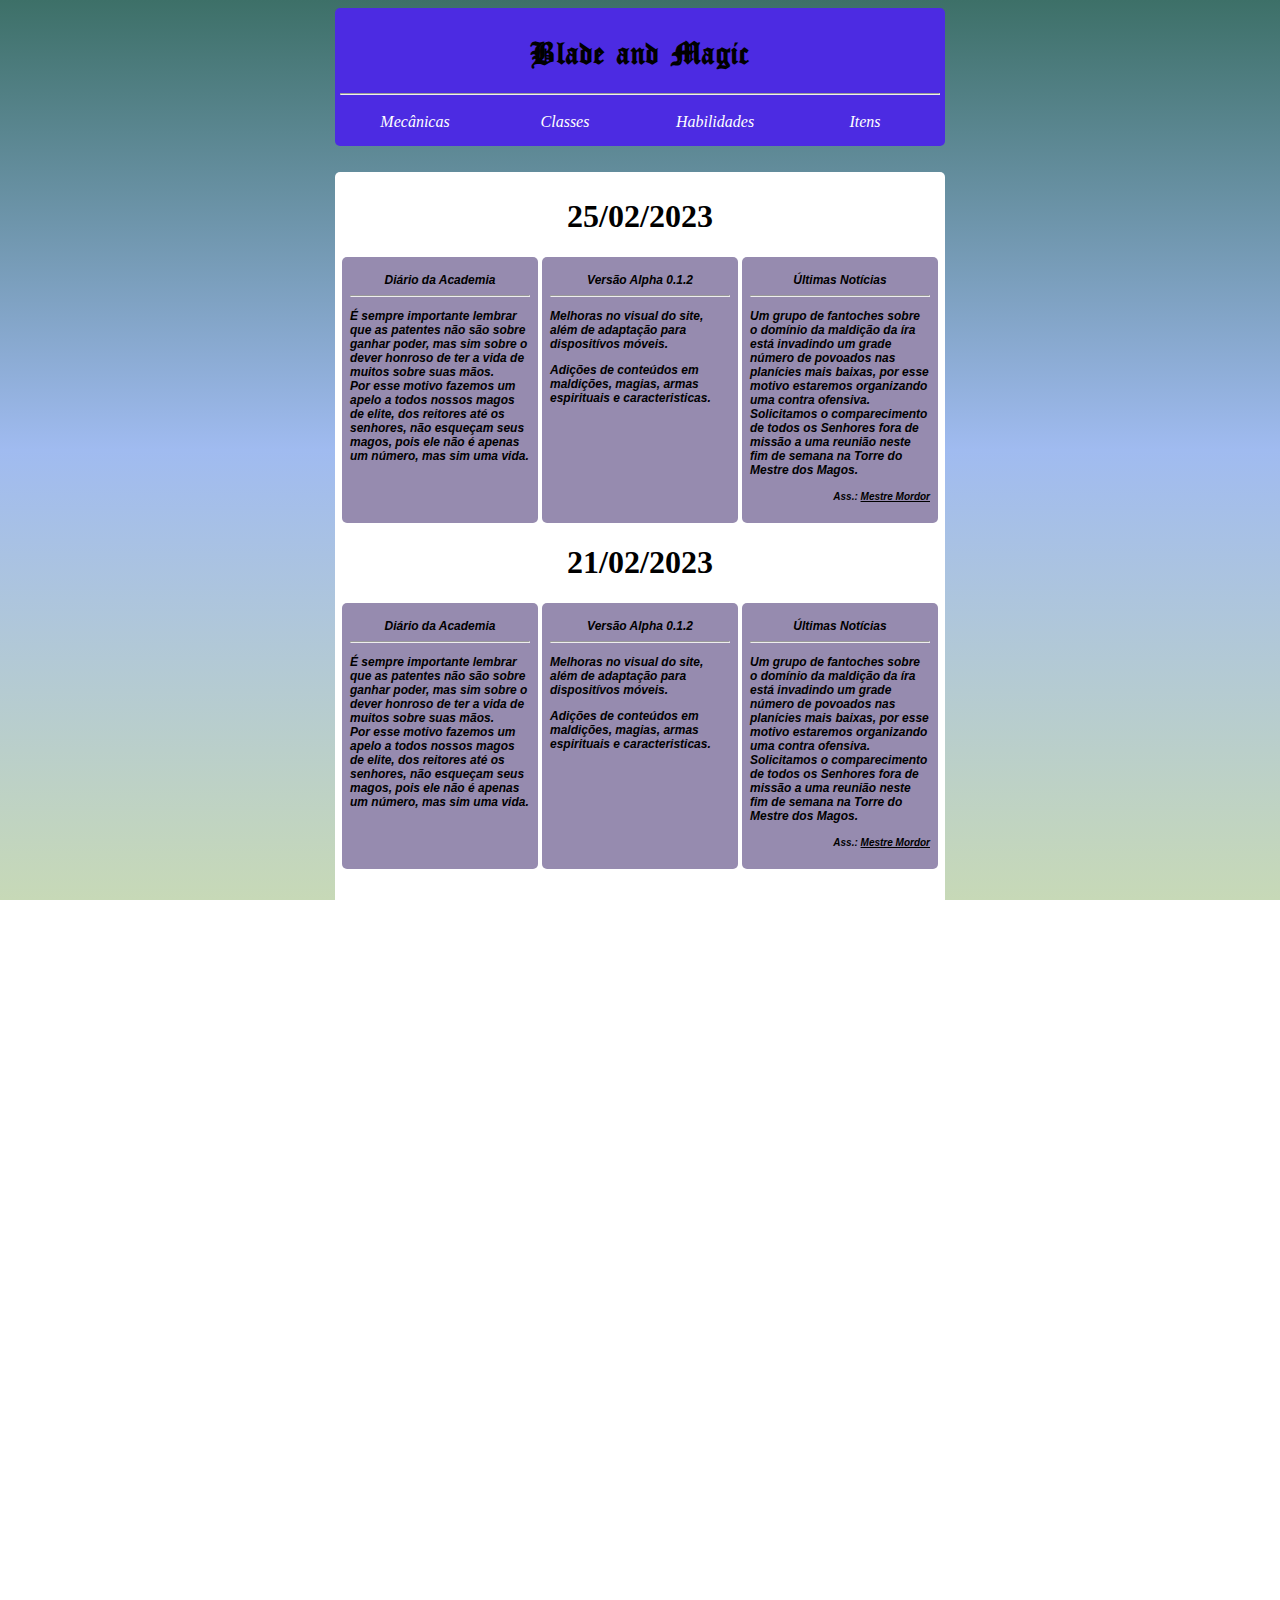
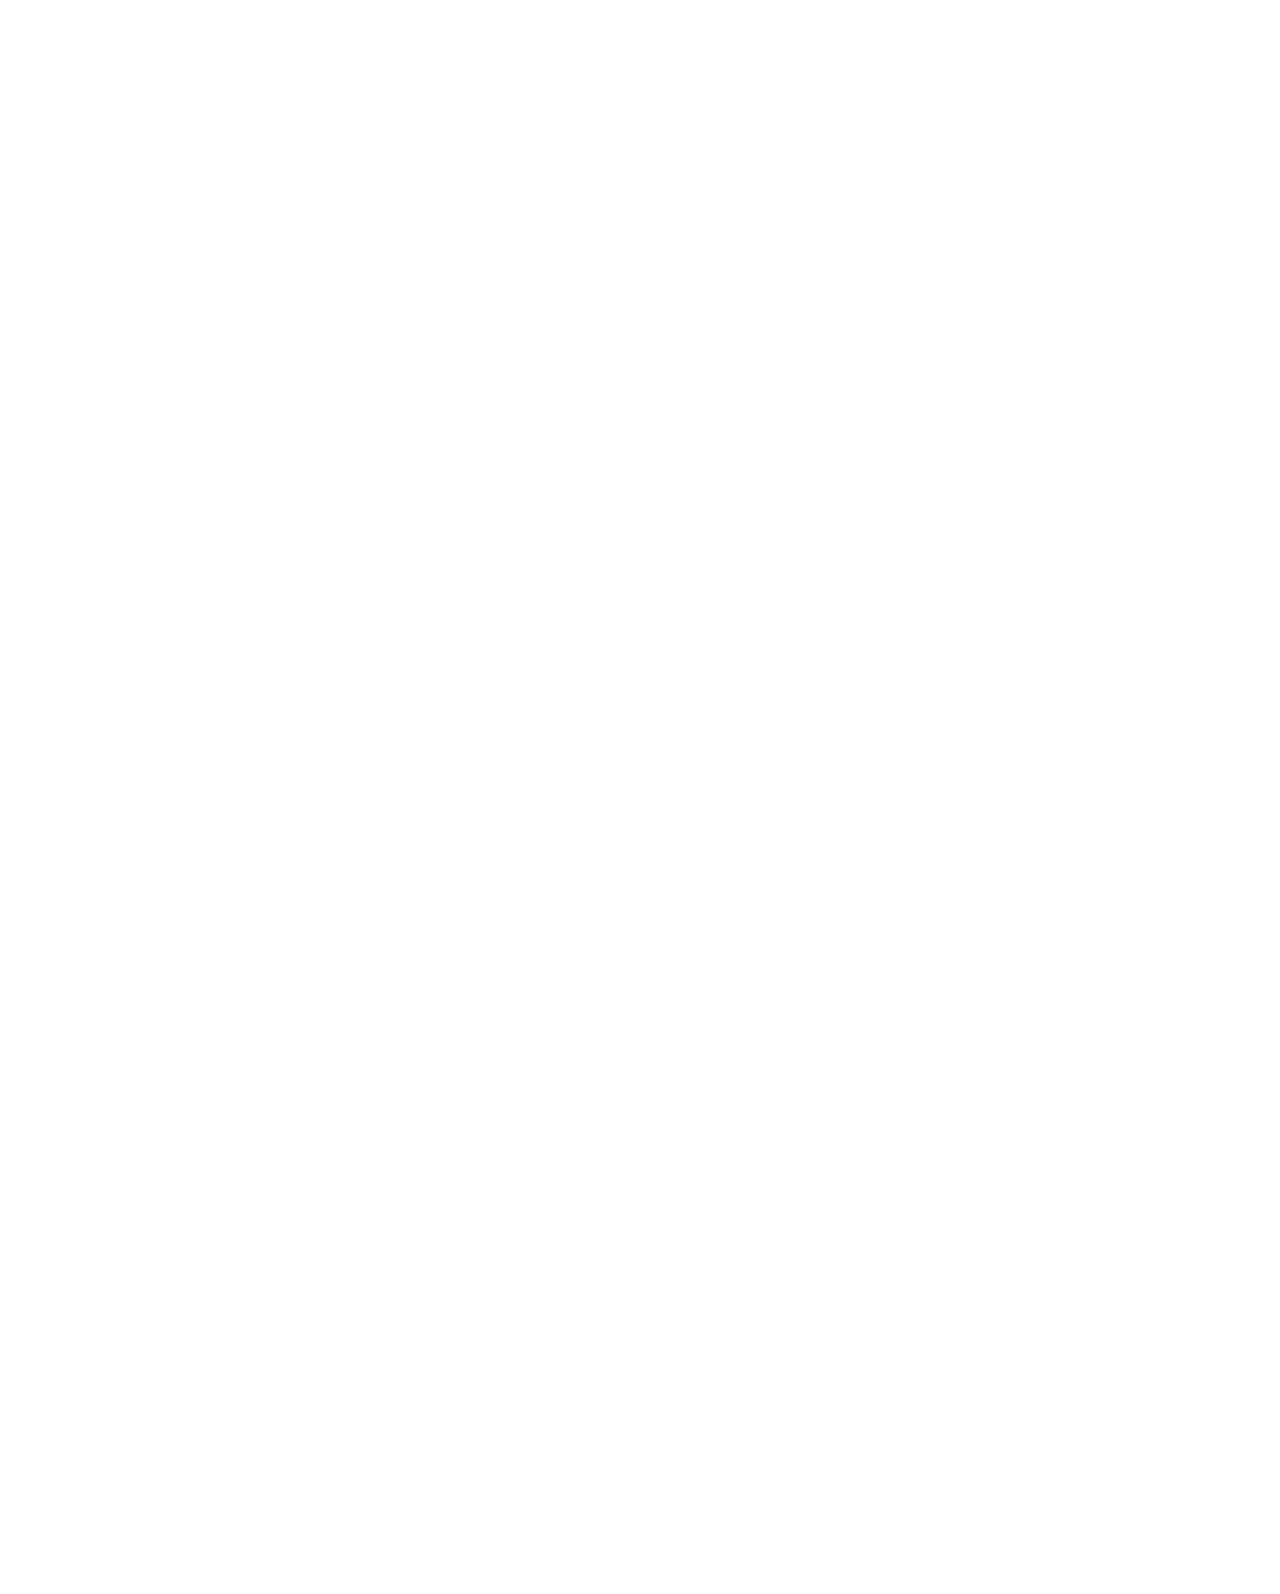
<file: index.html>
<!DOCTYPE html>
<html lang="pt-br">
<head>
    <meta charset="UTF-8">
    <meta http-equiv="X-UA-Compatible" content="IE=edge">
    <meta name="viewport" content="width=device-width, initial-scale=1.0">
    <meta name="description" content="Blade and Magic, a vida de um mago se inicia junto da vontade feroz por aprender, mas para esse sentimento não se perder é preciso descobrir o motivo. Ninguém falou que seria fácil, encontre sua razão para seguir ao próximo capítulo ou pare no prólogo.">
    <meta name="author" content="Émerson_Conde">
    <link rel="shortcut icon" href="favicon.ico" type="image/x-icon">
    <link rel="stylesheet" href="style.css">
    <title>Blade and Magic RPG</title>
</head>
<body id="bodyindex">
    <iframe src="menu/menu.html" frameborder="0" width="100%" height="160px" scrolling="no" marginheight="0"></iframe>
    <main><iframe src="conteudos/informacoes.html" frameborder="0" width="100%" height="3000px" marginheight="0" marginwidth="0" name="conteudo_principal" scrolling="no"></iframe></main>
</body>
</html>
</file>
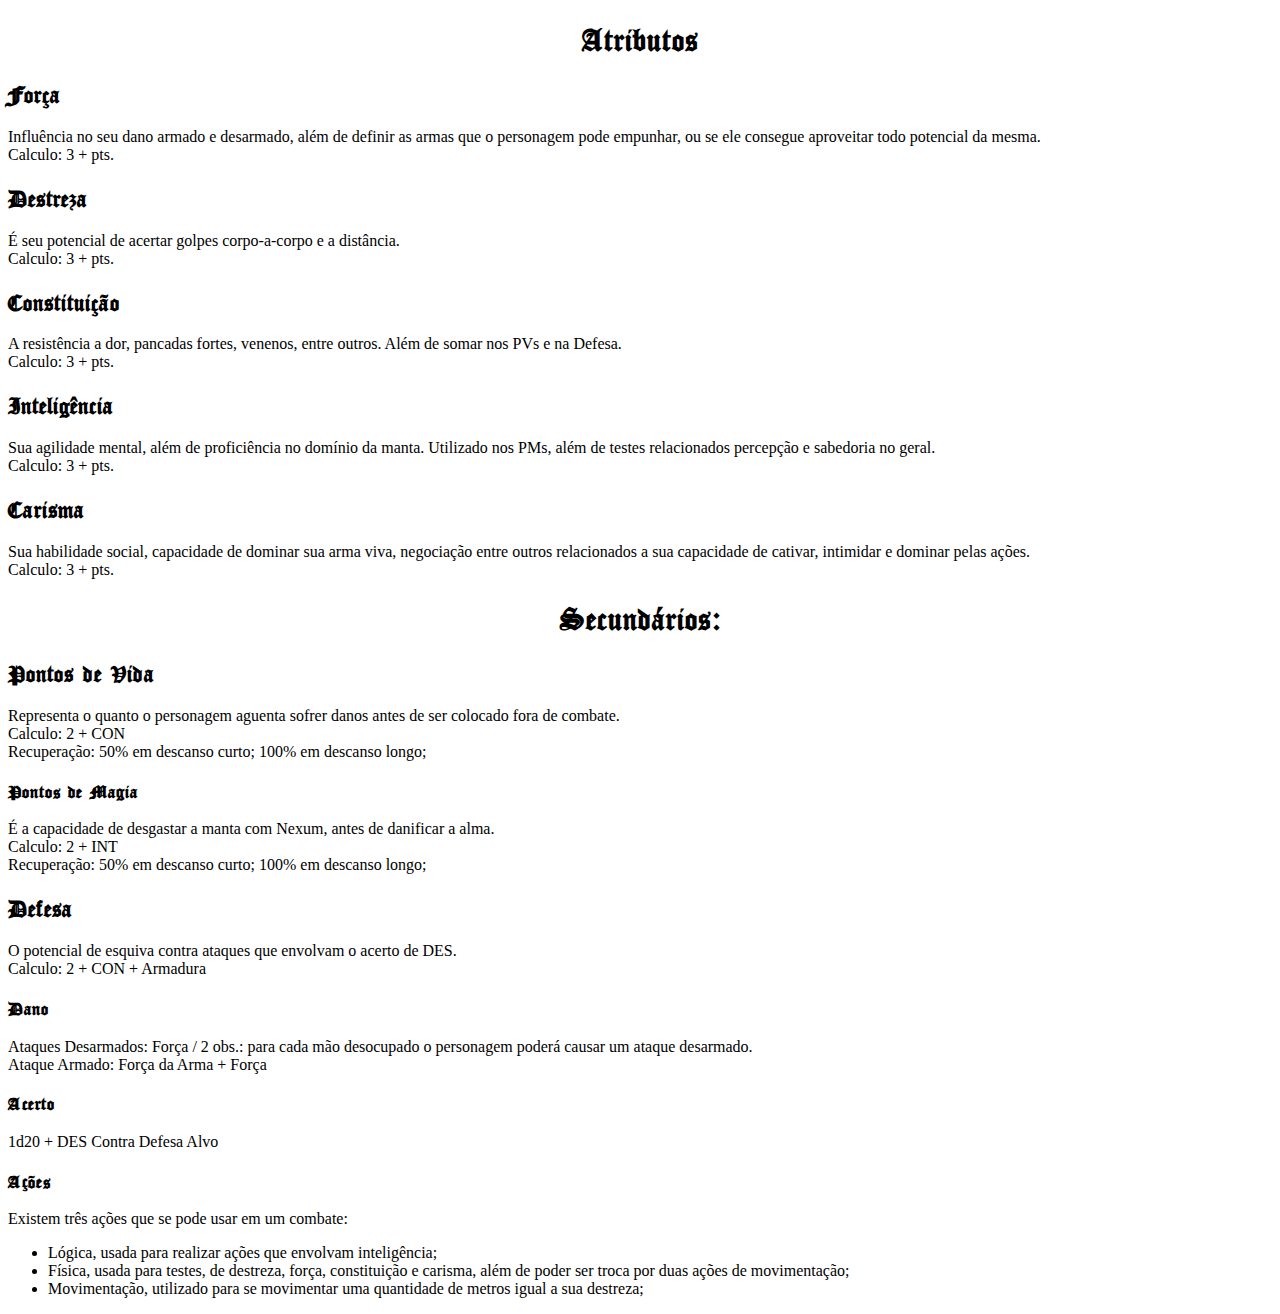
<file: conteudos/atributos.html>
<!DOCTYPE html>
<html lang="en">
<head>
    <meta charset="UTF-8">
    <meta http-equiv="X-UA-Compatible" content="IE=edge">
    <meta name="viewport" content="width=device-width, initial-scale=1.0">
    <link rel="shortcut icon" href="favicon.ico" type="image/x-icon">
    <link rel="stylesheet" href="../style.css">
    <title>Atributos B&M</title>
</head>
<body style="background-color: #fff;">
    <!-- Atributos -->
    <h1>Atributos</h1>
    <h2>Força</h2>
    <p>Influência no seu dano armado e desarmado, além de definir as armas que o personagem pode empunhar, ou se ele consegue aproveitar todo potencial da mesma. <br> Calculo: 3 + pts.</p>
    <h2>Destreza</h3>
    <p>É seu potencial de acertar golpes corpo-a-corpo e a distância. <br> Calculo: 3 + pts.</p>
    <h2>Constituição</h2>
    <p>A resistência a dor, pancadas fortes, venenos, entre outros. Além de somar nos PVs e na Defesa. <br> Calculo: 3 + pts.</p>
    <h2>Inteligência</h2>
    <p>Sua agilidade mental, além de proficiência no domínio da manta. Utilizado nos PMs, além de testes relacionados percepção e sabedoria no geral. <br> Calculo: 3 + pts.</p>
    <h2>Carisma</h2>
    <p>Sua habilidade social, capacidade de dominar sua arma viva, negociação entre outros relacionados a sua capacidade de cativar, intimidar e dominar pelas ações. <br> Calculo: 3 + pts.</p>
    <h1>Secundários:</h1>
    <h2>Pontos de Vida</h2>
    <p>Representa o quanto o personagem aguenta sofrer danos antes de ser colocado fora de combate. <br> Calculo: 2 + CON <br> Recuperação: 50% em descanso curto; 100% em descanso longo;</p>
    <h3>Pontos de Magia</h2>
    <p>É a capacidade de desgastar a manta com Nexum, antes de danificar a alma. <br> Calculo: 2 + INT <br> Recuperação: 50% em descanso curto; 100% em descanso longo;</p>
    <h2>Defesa</h2>
    <p>O potencial de esquiva contra ataques que envolvam o acerto de DES. <br> Calculo: 2 + CON + Armadura</p>
    <!-- Combate -->
    <h3>Dano</h3>
    <p>Ataques Desarmados: Força / 2 obs.: para cada mão desocupado o personagem poderá causar um ataque desarmado. <br> Ataque Armado: Força da Arma + Força</p>
    <h3>Acerto</h3>
    <p>1d20 + DES Contra Defesa Alvo</p>
    <h3>Ações</h3>
    <p>Existem três ações que se pode usar em um combate:</p>
    <ul>
        <li>Lógica, usada para realizar ações que envolvam inteligência;</li>
        <li>Física, usada para testes, de destreza, força, constituição e carisma, além de poder ser troca por duas ações de movimentação;</li>
        <li>Movimentação, utilizado para se movimentar uma quantidade de metros igual a sua destreza;</li>
    </ul>
</body>
</html>
</file>
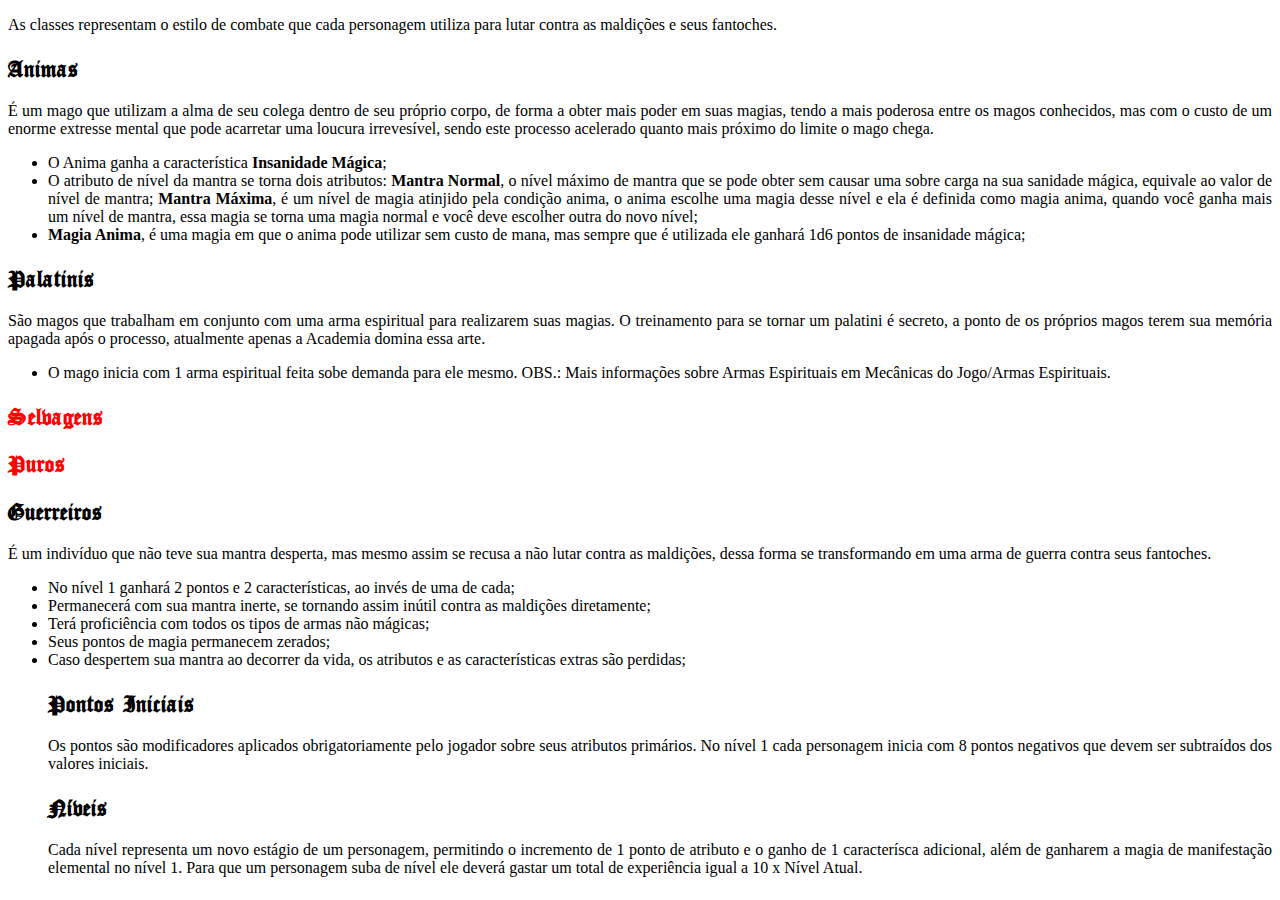
<file: conteudos/classes.html>
<!DOCTYPE html>
<html lang="en">
<head>
    <meta charset="UTF-8">
    <meta http-equiv="X-UA-Compatible" content="IE=edge">
    <meta name="viewport" content="width=device-width, initial-scale=1.0">
    <link rel="stylesheet" href="../style.css">
    <title>Classes B&M</title>
</head>
<body style="background-color: #fff;">
    <!-- Classes -->
    <p>As classes representam o estilo de combate que cada personagem utiliza para lutar contra as maldições e seus fantoches.</p>
    <h2>Animas</h2>
    <p>É um mago que utilizam a alma de seu colega dentro de seu próprio corpo, de forma a obter mais poder em suas magias, tendo a mais poderosa entre os magos conhecidos, mas com o custo de um enorme extresse mental que pode acarretar uma loucura irrevesível, sendo este processo acelerado quanto mais próximo do limite o mago chega.</p>
    <ul>
        <li>O Anima ganha a característica <strong>Insanidade Mágica</strong>;</li>
        <li>O atributo de nível da mantra se torna dois atributos: <strong>Mantra Normal</strong>, o nível máximo de mantra que se pode obter sem causar uma sobre carga na sua sanidade mágica, equivale ao valor de nível de mantra; <strong>Mantra Máxima</strong>, é um nível de magia atinjido pela condição anima, o anima escolhe uma magia desse nível e ela é definida como magia anima, quando você ganha mais um nível de mantra, essa magia se torna uma magia normal e você deve escolher outra do novo nível;</li>
        <li><strong>Magia Anima</strong>, é uma magia em que o anima pode utilizar sem custo de mana, mas sempre que é utilizada ele ganhará 1d6 pontos de insanidade mágica;</li>
    </ul>
    <h2>Palatinis</h2>
    <p>São magos que trabalham em conjunto com uma arma espiritual para realizarem suas magias. O treinamento para se tornar um palatini é secreto, a ponto de os próprios magos terem sua memória apagada após o processo, atualmente apenas a Academia domina essa arte.</p>
    <ul>
        <li>O mago inicia com 1 arma espiritual feita sobe demanda para ele mesmo. OBS.: Mais informações sobre Armas Espirituais em Mecânicas do Jogo/Armas Espirituais.</li>
    </ul>
    <h2 style="color: red;">Selvagens</h2>
    <h2 style="color: red;">Puros</h2>
    <h2>Guerreiros</h2>
    <p>É um indivíduo que não teve sua mantra desperta, mas mesmo assim se recusa a não lutar contra as maldições, dessa forma se transformando em uma arma de guerra contra seus fantoches.</p>
    <ul>
        <li>No nível 1 ganhará 2 pontos e 2 características, ao invés de uma de cada;</li>
        <li>Permanecerá com sua mantra inerte, se tornando assim inútil contra as maldições diretamente;</li>
        <li>Terá proficiência com todos os tipos de armas não mágicas;</li>
        <li>Seus pontos de magia permanecem zerados;</li>
        <li>Caso despertem sua mantra ao decorrer da vida, os atributos e as características extras são perdidas;</li>
        <!-- Níveis -->
        <h2>Pontos Iniciais</h2>
        <p>Os pontos são modificadores aplicados obrigatoriamente pelo jogador sobre seus atributos primários. No nível 1 cada personagem inicia com 8 pontos negativos que devem ser subtraídos dos valores iniciais.</p>
        <h2>Níveis</h2>
        <p>Cada nível representa um novo estágio de um personagem, permitindo o incremento de 1 ponto de atributo e o ganho de 1 caracterísca adicional, além de ganharem a magia de manifestação elemental no nível 1. Para que um personagem suba de nível ele deverá gastar um total de experiência igual a 10 x Nível Atual.</p>
    </body>
</html>
</file>
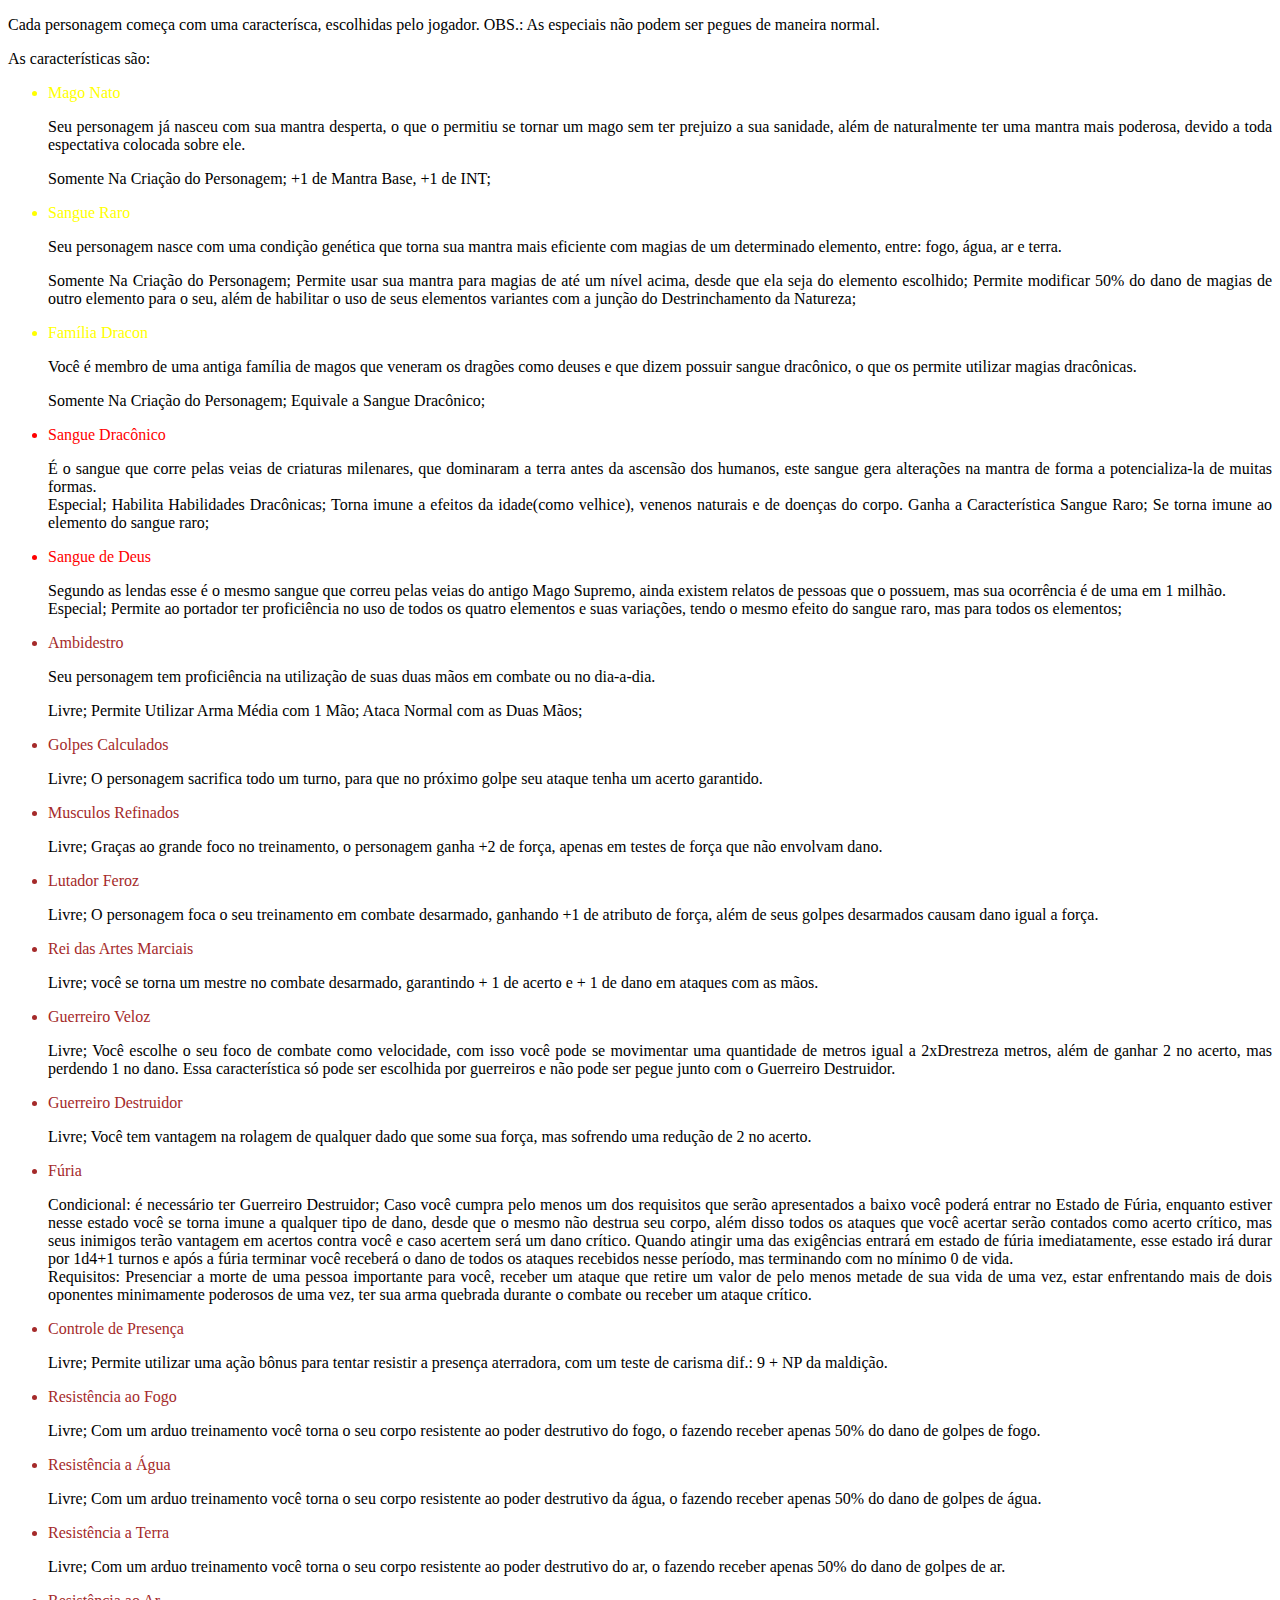
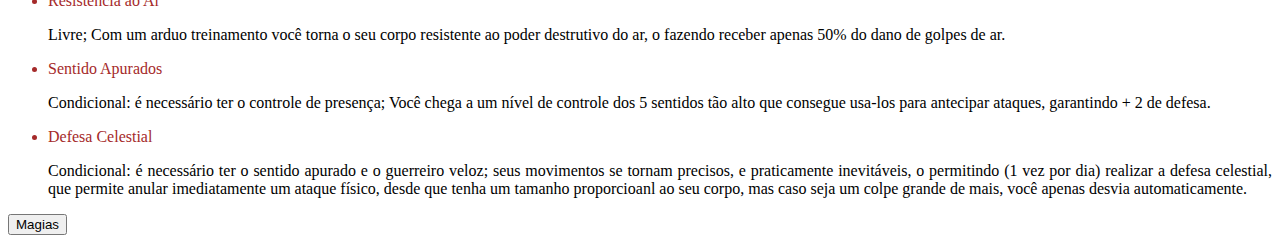
<file: conteudos/habilidades.html>
<!DOCTYPE html>
<html lang="pt-br">
<head>
    <meta charset="UTF-8">
    <meta http-equiv="X-UA-Compatible" content="IE=edge">
    <meta name="viewport" content="width=device-width, initial-scale=1.0">
    <link rel="stylesheet" href="../style.css">
    <title>Características B&M</title>
</head>
<body style="background-color: #fff;">
    <p>Cada personagem começa com uma caracterísca, escolhidas pelo jogador. OBS.: As especiais não podem ser pegues de maneira normal.</p>
    <!-- Inicio do Conteúdo de Características -->
    <p>As características são:</p>
    <ul>
        <li style="color: yellow;">Mago Nato</li>
        <p>Seu personagem já nasceu com sua mantra desperta, o que o permitiu se tornar um mago sem ter prejuizo a sua sanidade, além de naturalmente ter uma mantra mais poderosa, devido a toda espectativa colocada sobre ele.</p>
        <p>Somente Na Criação do Personagem; +1 de Mantra Base, +1 de INT;</p>
        <li style="color: yellow;">Sangue Raro</li>
        <p>Seu personagem nasce com uma condição genética que torna sua mantra mais eficiente com magias de um determinado elemento, entre: fogo, água, ar e terra.</p>
        <p>Somente Na Criação do Personagem; Permite usar sua mantra para magias de até um nível acima, desde que ela seja do elemento escolhido; Permite modificar 50% do dano de magias de outro elemento para o seu, além de habilitar o uso de seus elementos variantes com a junção do Destrinchamento da Natureza;</p>
        <li style="color: yellow;">Família Dracon</li>
        <p>Você é membro de uma antiga família de magos que veneram os dragões como deuses e que dizem possuir sangue dracônico, o que os permite utilizar magias dracônicas.</p>
        <p>Somente Na Criação do Personagem; Equivale a Sangue Dracônico;</p>
        <li style="color: red;">Sangue Dracônico</li>
        <p>É o sangue que corre pelas veias de criaturas milenares, que dominaram a terra antes da ascensão dos humanos, este sangue gera alterações na mantra de forma a potencializa-la de muitas formas. <br> Especial; Habilita Habilidades Dracônicas; Torna imune a efeitos da idade(como velhice), venenos naturais e de doenças do corpo. Ganha a Característica Sangue Raro; Se torna imune ao elemento do sangue raro;</p>
        <li style="color: red;">Sangue de Deus</li>
        <p>Segundo as lendas esse é o mesmo sangue que correu pelas veias do antigo Mago Supremo, ainda existem relatos de pessoas que o possuem, mas sua ocorrência é de uma em 1 milhão. <br> Especial; Permite ao portador ter proficiência no uso de todos os quatro elementos e suas variações, tendo o mesmo efeito do sangue raro, mas para todos os elementos;</p>
        <li style="color: brown;">Ambidestro</li>
        <p>Seu personagem tem proficiência na utilização de suas duas mãos em combate ou no dia-a-dia.</p>
        <p>Livre; Permite Utilizar Arma Média com 1 Mão; Ataca Normal com as Duas Mãos;</p>
        <li style="color: brown;">Golpes Calculados</li>
        <p>Livre; O personagem sacrifica todo um turno, para que no próximo golpe seu ataque tenha um acerto garantido.</p>
        <li style="color: brown;">Musculos Refinados</li>
        <p>Livre; Graças ao grande foco no treinamento, o personagem ganha +2 de força, apenas em testes de força que não envolvam dano.</p>
        <li style="color: brown;">Lutador Feroz</li>
        <p>Livre; O personagem foca o seu treinamento em combate desarmado, ganhando +1 de atributo de força, além de seus golpes desarmados causam dano igual a força.</p>
        <li style="color: brown;">Rei das Artes Marciais</li>
        <p>Livre; você se torna um mestre no combate desarmado, garantindo + 1 de acerto  e + 1 de dano em ataques com as mãos.</p>
        <li style="color: brown;">Guerreiro Veloz</li>
        <p>Livre; Você escolhe o seu foco de combate como velocidade, com isso você pode se  movimentar uma quantidade de metros igual a 2xDrestreza metros, além de ganhar 2 no acerto, mas perdendo 1 no dano. Essa característica só pode ser escolhida por guerreiros e não pode ser pegue junto com o Guerreiro Destruidor.</p>
        <li style="color: brown;">Guerreiro Destruidor</li>
        <p>Livre; Você tem vantagem na rolagem de qualquer dado que some sua força, mas sofrendo uma redução de 2 no acerto.</p>
        <li style="color: brown;">Fúria</li>
        <p>Condicional: é necessário ter Guerreiro Destruidor; Caso você cumpra pelo menos um dos requisitos que serão apresentados a baixo você poderá entrar no Estado de Fúria, enquanto estiver nesse estado você se torna imune a qualquer tipo de dano, desde que o mesmo não destrua seu corpo, além disso todos os ataques que você acertar serão contados como acerto crítico, mas seus inimigos terão vantagem em acertos contra você e caso acertem será um dano crítico. Quando atingir uma das exigências entrará em estado de fúria imediatamente, esse estado irá durar por 1d4+1 turnos e após a fúria terminar você receberá o dano de todos os ataques recebidos nesse período, mas terminando com no mínimo 0 de vida. <br> Requisitos: Presenciar a morte de uma pessoa importante para você, receber um ataque que retire um valor de pelo menos metade de sua vida de uma vez, estar enfrentando mais de dois oponentes minimamente poderosos de uma vez, ter sua arma quebrada durante o combate ou receber um ataque crítico.</p>
        <li style="color: brown;">Controle de Presença</li>
        <p>Livre; Permite utilizar uma ação bônus para tentar resistir a presença aterradora, com um teste de carisma dif.: 9 + NP da maldição.</p>
        <li style="color: brown;">Resistência ao Fogo</li>
        <p>Livre; Com um arduo treinamento você torna o seu corpo resistente ao poder destrutivo do fogo, o fazendo receber apenas 50% do dano de golpes de fogo.</p>
        <li style="color: brown;">Resistência a Água</li>
        <p>Livre; Com um arduo treinamento você torna o seu corpo resistente ao poder destrutivo da água, o fazendo receber apenas 50% do dano de golpes de água.</p>
        <li style="color: brown;">Resistência a Terra</li>
        <p>Livre; Com um arduo treinamento você torna o seu corpo resistente ao poder destrutivo do ar, o fazendo receber apenas 50% do dano de golpes de ar.</p>
        <li style="color: brown;">Resistência ao Ar</li>
        <p>Livre; Com um arduo treinamento você torna o seu corpo resistente ao poder destrutivo do ar, o fazendo receber apenas 50% do dano de golpes de ar.</p>
        <li style="color: brown;">Sentido Apurados</li>
        <p>Condicional: é necessário ter o controle de presença; Você chega a um nível de controle dos 5 sentidos tão alto que consegue usa-los para antecipar ataques, garantindo + 2 de defesa.</p>
        <li style="color: brown;">Defesa Celestial</li>
        <p>Condicional: é necessário ter o sentido apurado e o guerreiro veloz; seus movimentos se tornam precisos, e praticamente inevitáveis, o permitindo (1 vez por dia) realizar a defesa celestial, que permite anular imediatamente um ataque físico, desde que tenha um tamanho proporcioanl ao seu corpo, mas caso seja um colpe grande de mais, você apenas desvia automaticamente.</p>
    </ul>
    <button><a class="botao" href="habilidades2.html">Magias</a></button>
</body>
</html>
</file>
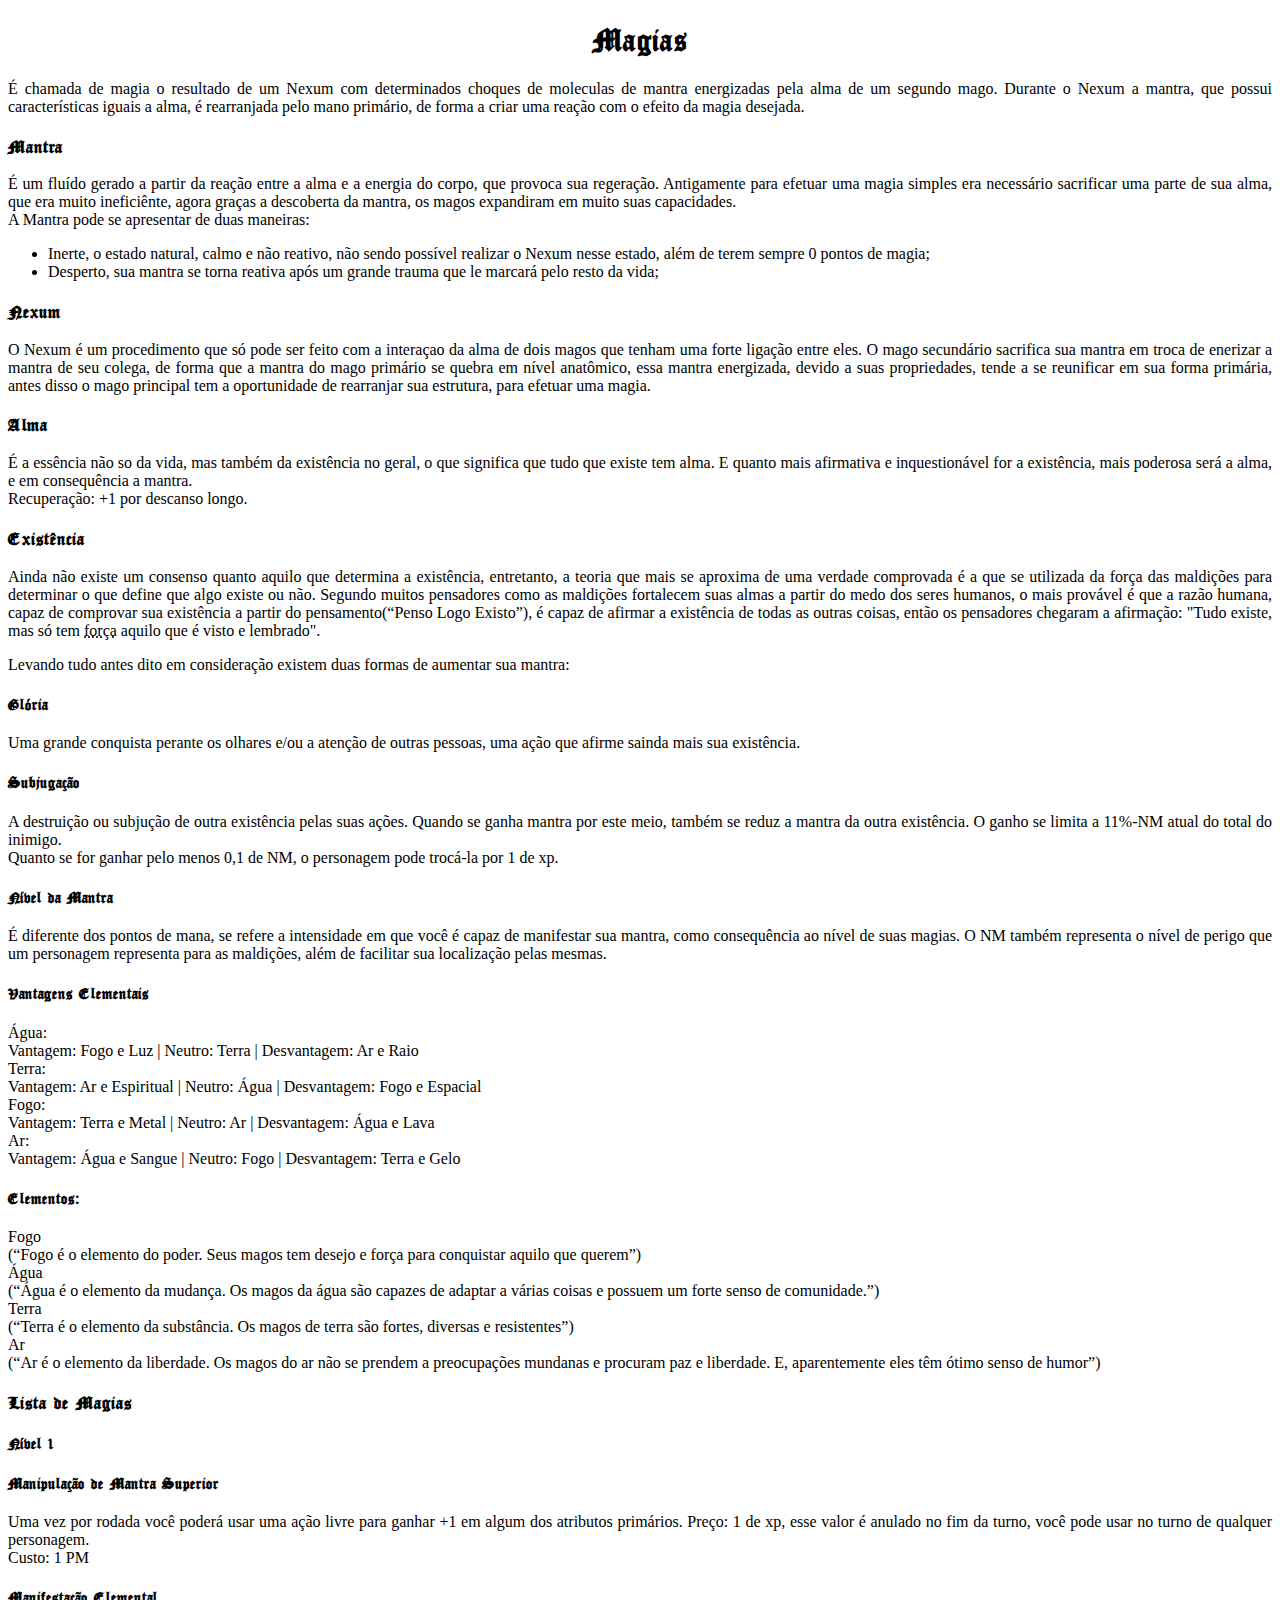
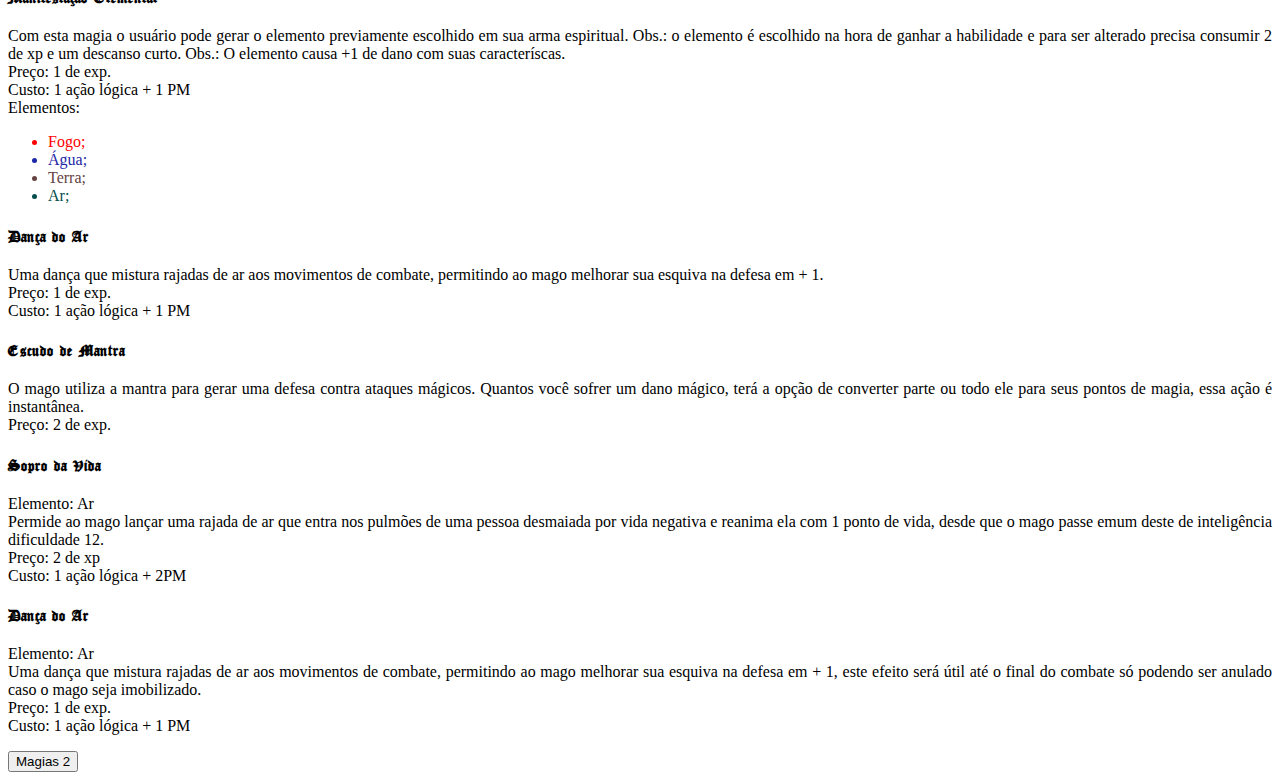
<file: conteudos/habilidades2.html>
<!DOCTYPE html>
<html lang="pt-br">
<head>
    <meta charset="UTF-8">
    <meta http-equiv="X-UA-Compatible" content="IE=edge">
    <meta name="viewport" content="width=device-width, initial-scale=1.0">
    <link rel="stylesheet" href="../style.css">
    <title>magias</title>
</head>
<body>
    <!-- Inicio do Conteúdo de Magia -->
    <h1>Magias</h1>
    <p>É chamada de magia o resultado de um Nexum com determinados choques de moleculas de mantra energizadas pela alma de um segundo mago. Durante o Nexum a mantra, que possui características iguais a alma, é rearranjada pelo mano primário, de forma a criar uma reação com o efeito da magia desejada.</p>
    <h3>Mantra</h3>
    <p>É um fluído gerado a partir da reação entre a alma e a energia do corpo, que provoca sua regeração. Antigamente para efetuar uma magia simples era necessário sacrificar uma parte de sua alma, que era muito ineficiênte, agora graças a descoberta da mantra, os magos expandiram em muito suas capacidades. <br> A Mantra pode se apresentar de duas maneiras:</p>
    <ul>
        <li>Inerte, o estado natural, calmo e não reativo, não sendo possível realizar o Nexum nesse estado, além de terem sempre 0 pontos de magia;</li>
        <li>Desperto, sua mantra se torna reativa após um grande trauma que le marcará pelo resto da vida;</li>
    </ul>
    <h3>Nexum</h3>
    <p>O Nexum é um procedimento que só pode ser feito com a interaçao da alma de dois magos que tenham uma forte ligação entre eles. O mago secundário sacrifica sua mantra em troca de enerizar a mantra de seu colega, de forma que a mantra do mago primário se quebra em nível anatômico, essa mantra energizada, devido a suas propriedades, tende a se reunificar em sua forma primária, antes disso o mago principal tem a oportunidade de rearranjar sua estrutura, para efetuar uma magia.</p>
    <h3>Alma</h3>
    <p>É a essência não so da vida, mas também da existência no geral, o que significa que tudo que existe tem alma. E quanto mais afirmativa e inquestionável for a existência, mais poderosa será a alma, e em consequência a mantra. <br> Recuperação: +1 por descanso longo.</p>
    <h3>Existência</h3>
    <p>Ainda não existe um consenso quanto aquilo que determina a existência, entretanto, a teoria que mais se aproxima de uma verdade comprovada é a que se utilizada da força das maldições para determinar o que define que algo existe ou não. Segundo muitos pensadores como as maldições fortalecem suas almas a partir do medo dos seres humanos, o mais provável é que a razão humana, capaz de comprovar sua existência a partir do pensamento(<q>Penso Logo Existo</q>), é capaz de afirmar a existência de todas as outras coisas, então os pensadores chegaram a afirmação: "Tudo existe, mas só tem <abbr title="Intensidade da Alma">força</abbr> aquilo que é visto e lembrado".</p>
    <p>Levando tudo antes dito em consideração existem duas formas de aumentar sua mantra:</p>
    <h4>Glória</h4>
    <p>Uma grande conquista perante os olhares e/ou a atenção de outras pessoas, uma ação que afirme sainda mais sua existência.</p>
    <h4>Subjugação</h4>
    <p>A destruição ou subjução de outra existência pelas suas ações. Quando se ganha mantra por este meio, também se reduz a mantra da outra existência. O ganho se limita a 11%-NM atual do total do inimigo. <br> Quanto se for ganhar pelo menos 0,1 de NM, o personagem pode trocá-la por 1 de xp.</p>
    <h4>Nível da Mantra</h4>
    <p>É diferente dos pontos de mana, se refere a intensidade em que você é capaz de manifestar sua mantra, como consequência ao nível de suas magias. O NM também representa o nível de perigo que um personagem representa para as maldições, além de facilitar sua localização pelas mesmas.</p>
    <h4>Vantagens Elementais</h4>
    <p>Água: <br> Vantagem: Fogo e Luz | Neutro: Terra | Desvantagem: Ar e Raio <br> Terra: <br> Vantagem: Ar e Espiritual | Neutro: Água | Desvantagem: Fogo e Espacial <br> Fogo: <br> Vantagem: Terra e Metal | Neutro: Ar | Desvantagem: Água e Lava <br> Ar: <br> Vantagem: Água e Sangue | Neutro: Fogo | Desvantagem: Terra e Gelo</p>
    <h4>Elementos:</h4>
    <p>Fogo  <br> (“Fogo é o elemento do poder. Seus magos tem desejo e força para conquistar aquilo que querem”) <br> Água <br> (“Água é o elemento da mudança. Os magos da água são capazes de adaptar a várias coisas e possuem um forte senso de comunidade.”) <br> Terra <br> (“Terra é o elemento da substância. Os magos de terra são fortes, diversas e resistentes”) <br> Ar <br> (“Ar é o elemento da liberdade. Os magos do ar não se prendem a preocupações mundanas e procuram paz e liberdade. E, aparentemente eles têm ótimo senso de humor”)</p>
    <h3>Lista de Magias</h3>
    <h4>Nível 1</h4>
    <h4>Manipulação de Mantra Superior</h4>
    <p>Uma vez por rodada você poderá usar uma ação livre para ganhar +1 em algum dos atributos primários. Preço: 1 de xp, esse valor é anulado no fim da turno, você pode usar no turno de qualquer personagem. <br> Custo: 1 PM</p>
    <h4>Manifestação Elemental</h4>
    <p>Com esta magia o usuário pode gerar o elemento previamente escolhido em sua arma espiritual. Obs.: o elemento é escolhido na hora de ganhar a habilidade e para ser alterado precisa consumir 2 de xp e um descanso curto. Obs.: O elemento causa +1 de dano com suas caracteríscas. <br> Preço: 1 de exp. <br> Custo: 1 ação lógica + 1 PM <br> Elementos:</p>
    <ul>
        <li style="color: red;">Fogo;</li>
        <li style="color: rgb(29, 39, 168);">Água;</li>
        <li style="color: rgb(102, 67, 67);">Terra;</li>
        <li style="color: rgb(4, 77, 77);">Ar;</li>
    </ul>
    <h4>Dança do Ar</h4>
    <p>Uma dança que mistura rajadas de ar aos movimentos de combate, permitindo ao mago melhorar sua esquiva na defesa em + 1. <br> Preço: 1 de exp. <br> Custo: 1 ação lógica + 1 PM</p>
    <h4>Escudo de Mantra</h4>
    <p>O mago utiliza a mantra para gerar uma defesa contra ataques mágicos. Quantos você sofrer um dano mágico, terá a opção de converter parte ou todo ele para seus pontos de magia, essa ação é instantânea. <br> Preço: 2 de exp.</p>
    <h4>Sopro da Vida</h4>
    <p>Elemento: Ar <br> Permide ao mago lançar uma rajada de ar que entra nos pulmões de uma pessoa desmaiada por vida negativa e reanima ela com 1 ponto de vida, desde que o mago passe emum deste de inteligência dificuldade 12. <br> Preço: 2 de xp <br> Custo: 1 ação lógica + 2PM</p>
    <h4>Dança do Ar</h4>
    <p>Elemento: Ar <br> Uma dança que mistura rajadas de ar aos movimentos de combate, permitindo ao mago melhorar sua esquiva na defesa em + 1, este efeito será útil até o final do combate só podendo ser anulado caso o mago seja imobilizado. <br> Preço: 1 de exp. <br> Custo: 1 ação lógica + 1 PM</p>
    <button><a class="botao" href="habilidades3.html">Magias 2</a></button>
</body>
</html>
</file>
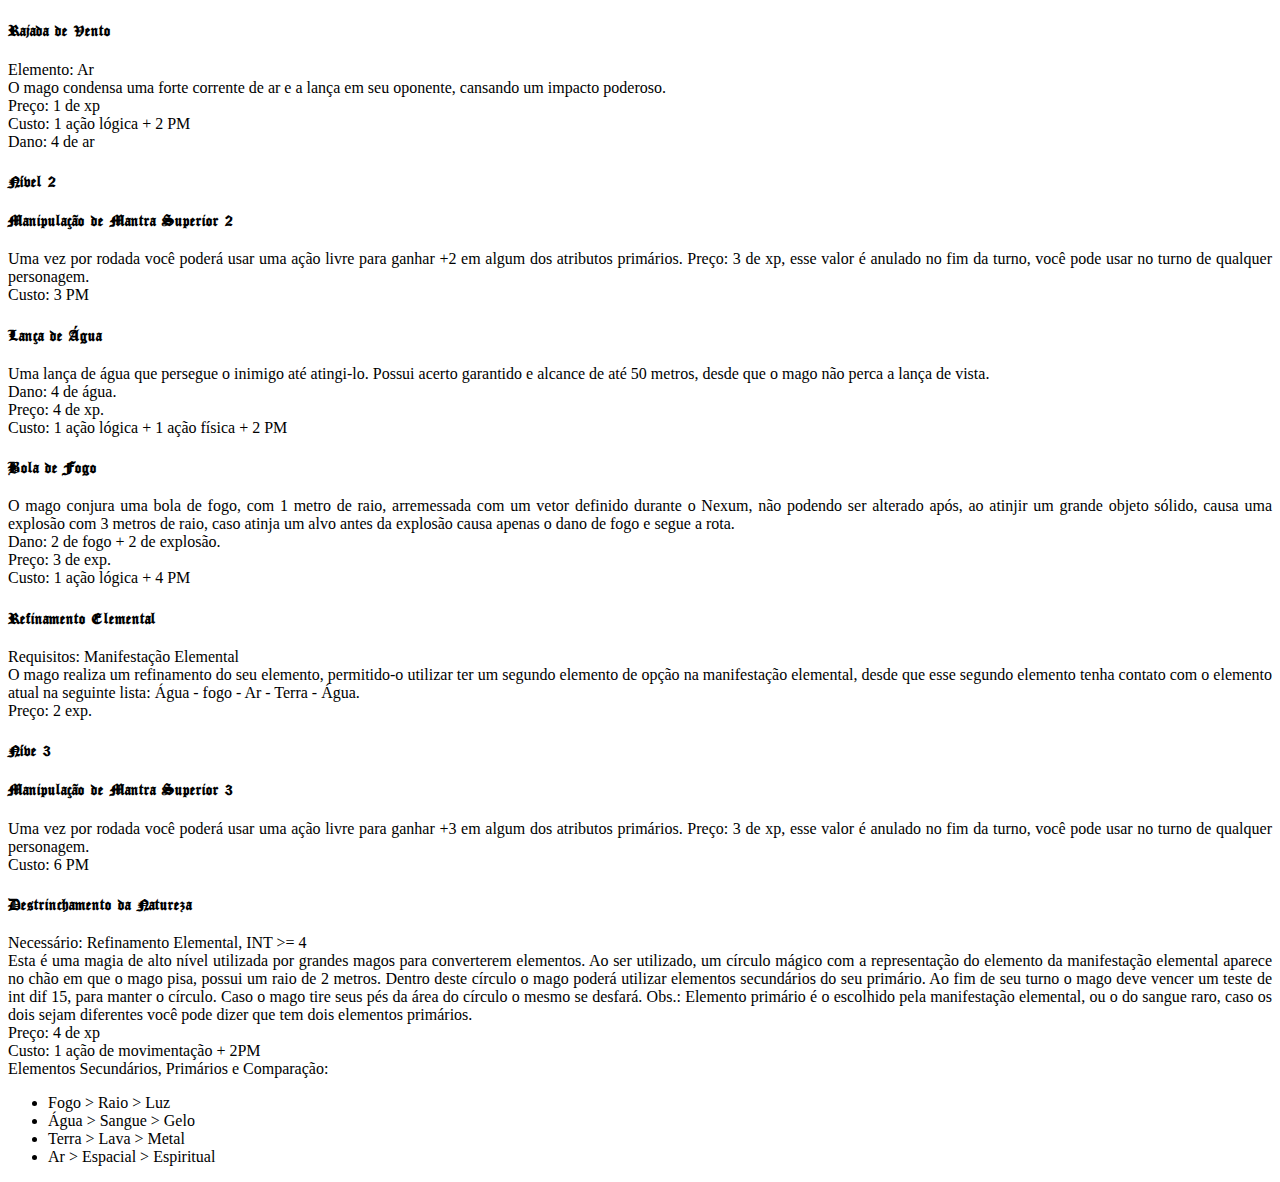
<file: conteudos/habilidades3.html>
<!DOCTYPE html>
<html lang="pt-br">
<head>
    <meta charset="UTF-8">
    <meta http-equiv="X-UA-Compatible" content="IE=edge">
    <meta name="viewport" content="width=device-width, initial-scale=1.0">
    <link rel="stylesheet" href="../style.css">
    <title>magia 2</title>
</head>
<body>
    <h4>Rajada de Vento</h4>
    <p>Elemento: Ar <br> O mago condensa uma forte corrente de ar e a lança em seu oponente, cansando um impacto poderoso. <br> Preço: 1 de xp <br> Custo: 1 ação lógica + 2 PM <br> Dano: 4 de ar</p>
    <h4>Nível 2</h4>
    <h4>Manipulação de Mantra Superior 2</h4>
    <p>Uma vez por rodada você poderá usar uma ação livre para ganhar +2 em algum dos atributos primários. Preço: 3 de xp, esse valor é anulado no fim da turno, você pode usar no turno de qualquer personagem. <br> Custo: 3 PM</p>
    <h4>Lança de Água</h4>
    <p>Uma lança de água que persegue o inimigo até atingi-lo. Possui acerto garantido e alcance de até 50 metros, desde que o mago não perca a lança de vista.<br> Dano: 4 de água. <br> Preço: 4 de xp. <br> Custo: 1 ação lógica + 1 ação física + 2 PM</p>
    <h4>Bola de Fogo</h4>
    <p>O mago conjura uma bola de fogo, com 1 metro de raio, arremessada com um vetor definido durante o Nexum, não podendo ser alterado após, ao atinjir um grande objeto sólido, causa uma explosão com 3 metros de raio, caso atinja um alvo antes da explosão causa apenas o dano de fogo e segue a rota. <br> Dano: 2 de fogo + 2 de explosão. <br> Preço: 3 de exp. <br> Custo: 1 ação lógica + 4 PM</p>
    <h4>Refinamento Elemental</h4>
    <p>Requisitos: Manifestação Elemental <br> O mago realiza um refinamento do seu elemento, permitido-o utilizar ter um segundo elemento de opção na manifestação elemental, desde que esse segundo elemento tenha contato com o elemento atual na seguinte lista: Água - fogo - Ar - Terra - Água. <br> Preço: 2 exp.</p>
    <h4>Níve 3</h4>
    <h4>Manipulação de Mantra Superior 3</h4>
    <p>Uma vez por rodada você poderá usar uma ação livre para ganhar +3 em algum dos atributos primários. Preço: 3 de xp, esse valor é anulado no fim da turno, você pode usar no turno de qualquer personagem. <br> Custo: 6 PM</p>
    <h4>Destrinchamento da Natureza</h4>
    <p>Necessário: Refinamento Elemental, INT >= 4 <br>Esta é uma magia de alto nível utilizada por grandes magos para converterem elementos. Ao ser utilizado, um círculo mágico com a representação do elemento da manifestação elemental aparece no chão em que o mago pisa, possui um raio de 2 metros. Dentro deste círculo o mago poderá utilizar elementos secundários do seu primário. Ao fim de seu turno o mago deve vencer um teste de int dif 15, para manter o círculo. Caso o mago tire seus pés da área do círculo o mesmo se desfará. Obs.: Elemento primário é o escolhido pela manifestação elemental, ou o do sangue raro, caso os dois sejam diferentes você pode dizer que tem dois elementos primários. <br> Preço: 4 de xp <br> Custo: 1 ação de movimentação + 2PM <br> Elementos Secundários, Primários e Comparação:</p>
    <ul>
        <li>Fogo > Raio > Luz</li>
        <li>Água > Sangue > Gelo</li>
        <li>Terra > Lava > Metal</li>
        <li>Ar > Espacial > Espiritual</li>
    </ul>
</body>
</html>
</file>
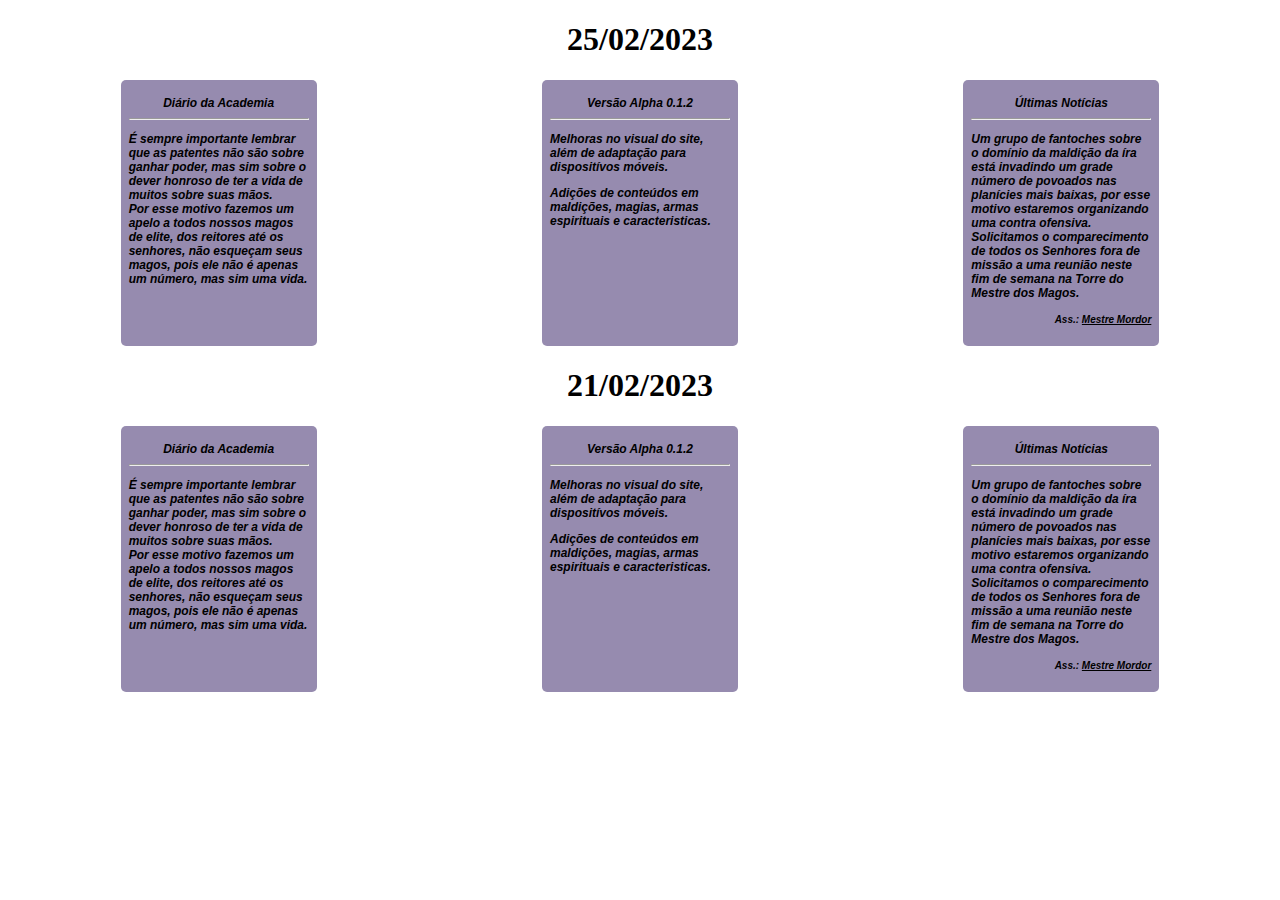
<file: conteudos/informacoes.html>
<!DOCTYPE html>
<html lang="pt-br">
<head>
    <meta charset="UTF-8">
    <meta http-equiv="X-UA-Compatible" content="IE=edge">
    <meta name="viewport" content="width=device-width, initial-scale=1.0">
    <title>Informações Gerais</title>
    <style>
        .bloco h1 {
            text-align: center;
        }
        .bloco h1, .bloco p {
            font: italic bold 1.5em Arial, Helvetica, sans-serif;
        }
        .bloco {
            border-radius: 5px;
            background-color: rgba(45, 23, 95, 0.5);
            padding: 8px;
            width: 180px;
            color: rgb(0, 0, 0);
            font: italic bold 0.5em Arial, Helvetica, sans-serif;
        }
        .inform {
            display: flex;
            justify-content: space-around;
        }
        h1 {
            text-align: center;
            font-family: 'CloisterBlack';
        }
    </style>
</head>
<body>
    <h1>25/02/2023</h1>
    <main class="inform">
        <section class="bloco">
            <h1>Diário da Academia</h1>
            <hr>
            <p>É sempre importante lembrar que as patentes não são sobre ganhar poder, mas sim sobre o dever honroso de ter a vida de muitos sobre suas mãos. <br> Por esse motivo fazemos um apelo a todos nossos magos de elite, dos reitores até os senhores, não esqueçam seus magos, pois ele não é apenas um número, mas sim uma vida.</P>
        </section>
        <section class="bloco">
            <h1>Versão Alpha 0.1.2</h1>
            <hr>
            <p>Melhoras no visual do site, além de adaptação para dispositívos móveis.</p>
            <P>Adições de conteúdos em maldições, magias, armas espirituais e caracteristicas.</P>
        </section>
        <section class="bloco">
            <h1>Últimas Notícias</h1>
            <hr>
            <p>Um grupo de fantoches sobre o domínio da maldição da íra está invadindo um grade número de povoados nas planícies mais baixas, por esse motivo estaremos organizando uma contra ofensiva. <br> Solicitamos o comparecimento de todos os Senhores fora de missão a uma reunião neste fim de semana na Torre do Mestre dos Magos.</P>
            <p style="text-align: right;"><small>Ass.: <ins>Mestre Mordor</ins></small></p>
        </section>
    </main>
    <h1>21/02/2023</h1>
    <main class="inform">
        <section class="bloco">
            <h1>Diário da Academia</h1>
            <hr>
            <p>É sempre importante lembrar que as patentes não são sobre ganhar poder, mas sim sobre o dever honroso de ter a vida de muitos sobre suas mãos. <br> Por esse motivo fazemos um apelo a todos nossos magos de elite, dos reitores até os senhores, não esqueçam seus magos, pois ele não é apenas um número, mas sim uma vida.</P>
        </section>
        <section class="bloco">
            <h1>Versão Alpha 0.1.2</h1>
            <hr>
            <p>Melhoras no visual do site, além de adaptação para dispositívos móveis.</p>
            <P>Adições de conteúdos em maldições, magias, armas espirituais e caracteristicas.</P>
        </section>
        <section class="bloco">
            <h1>Últimas Notícias</h1>
            <hr>
            <p>Um grupo de fantoches sobre o domínio da maldição da íra está invadindo um grade número de povoados nas planícies mais baixas, por esse motivo estaremos organizando uma contra ofensiva. <br> Solicitamos o comparecimento de todos os Senhores fora de missão a uma reunião neste fim de semana na Torre do Mestre dos Magos.</P>
            <p style="text-align: right;"><small>Ass.: <ins>Mestre Mordor</ins></small></p>
        </section>
    </main>
</body>
</html>
</file>
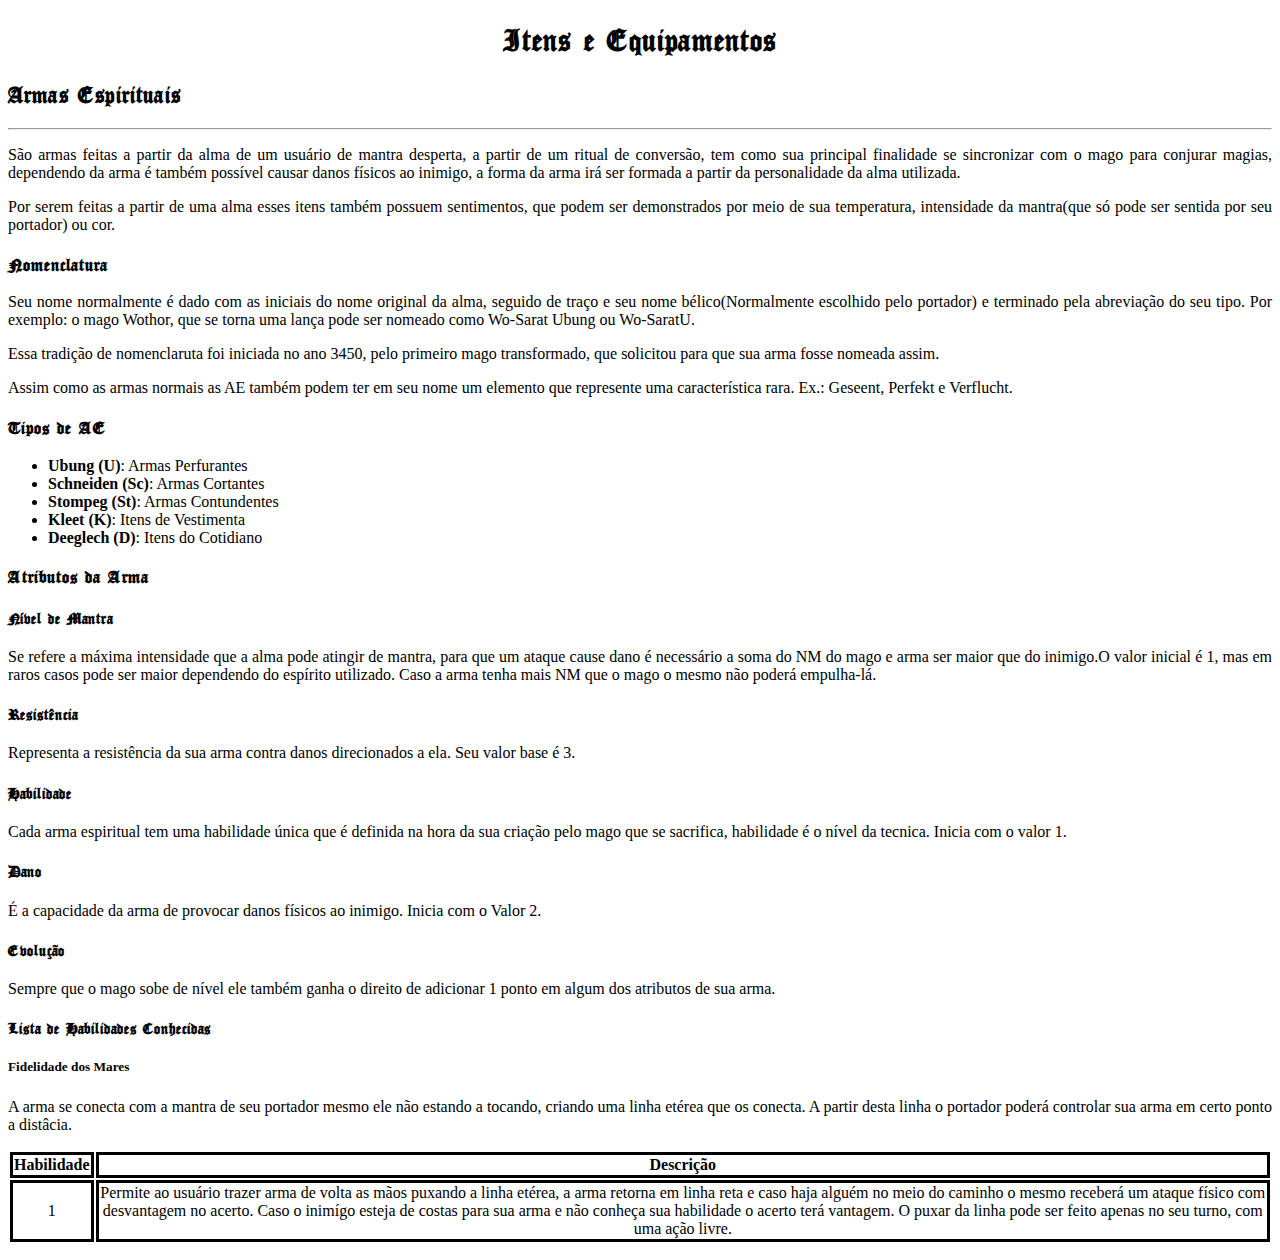
<file: conteudos/itens.html>
<!DOCTYPE html>
<html lang="en">
<head>
    <meta charset="UTF-8">
    <meta http-equiv="X-UA-Compatible" content="IE=edge">
    <meta name="viewport" content="width=device-width, initial-scale=1.0">
    <link rel="stylesheet" href="../style.css">
    <title>Itens de BM</title>
</head>
<body style="background-color: #fff;">
    <h1>Itens e Equipamentos</h1>
    <h2>Armas Espirituais</h2>
    <hr>
    <p>São armas feitas a partir da alma de um usuário de mantra desperta, a partir de um ritual de conversão, tem como sua principal finalidade se sincronizar com o mago para conjurar magias, dependendo da arma é também possível causar danos físicos ao inimigo, a forma da arma irá ser formada a partir da personalidade da alma utilizada.</p>
    <p>Por serem feitas a partir de uma alma esses itens também possuem sentimentos, que podem ser demonstrados por meio de sua temperatura, intensidade da mantra(que só pode ser sentida por seu portador) ou cor.</p>
    <h3>Nomenclatura</h3>
    <p>Seu nome normalmente é dado com as iniciais do nome original da alma, seguido de traço e seu nome bélico(Normalmente escolhido pelo portador) e terminado pela abreviação do seu tipo. Por exemplo: o mago Wothor, que se torna uma lança pode ser nomeado como Wo-Sarat Ubung ou Wo-SaratU.</p>
    <p>Essa tradição de nomenclaruta foi iniciada no ano 3450, pelo primeiro mago transformado, que solicitou para que sua arma fosse nomeada assim.</p>
    <p>Assim como as armas normais as AE também podem ter em seu nome um elemento que represente uma característica rara. Ex.: Geseent, Perfekt e Verflucht.</p>
    <h3>Tipos de AE</h3>
    <ul>
        <li><strong>Ubung (U)</strong>: Armas Perfurantes</li>
        <li><strong>Schneiden (Sc)</strong>: Armas Cortantes</li>
        <li><strong>Stompeg (St)</strong>: Armas Contundentes</li>
        <li><strong>Kleet (K)</strong>: Itens de Vestimenta</li>
        <li><strong>Deeglech (D)</strong>: Itens do Cotidiano</li>
    </ul>
    <h3>Atributos da Arma</h3>
    <h4>Nível de Mantra</h4>
    <p>Se refere a máxima intensidade que a alma pode atingir de mantra, para que um ataque cause dano é necessário a soma do NM do mago e arma ser maior que do inimigo.O valor inicial é 1, mas em raros casos pode ser maior dependendo do espírito utilizado. Caso a arma tenha mais NM que o mago o mesmo não poderá empulha-lá.</p>
    <h4>Resistência</h4>
    <p>Representa a resistência da sua arma contra danos direcionados a ela. Seu valor base é 3.</p>
    <h4>Habilidade</h4>
    <p>Cada arma espiritual tem uma habilidade única que é definida na hora da sua criação pelo mago que se sacrifica, habilidade é o nível da tecnica. Inicia com o valor 1.</p>
    <h4>Dano</h4>
    <p>É a capacidade da arma de provocar danos físicos ao inimigo. Inicia com o Valor 2.</p>
    <h4>Evolução</h4>
    <p>Sempre que o mago sobe de nível ele também ganha o direito de adicionar 1 ponto em algum dos atributos de sua arma.</p>
    <h4>Lista de Habilidades Conhecidas</h4>
    <h5>Fidelidade dos Mares</h5>
    <p>A arma se conecta com a mantra de seu portador mesmo ele não estando a tocando, criando uma linha etérea que os conecta. A partir desta linha o portador poderá controlar sua arma em certo ponto a distâcia. 
        <table class="habilidades">
            <tr>
                <th>Habilidade</th>
                <th>Descrição</th>
            </tr>
            <tr>
                <td>1</td>
                <td>Permite ao usuário trazer arma de volta as mãos puxando a linha etérea, a arma retorna em linha reta e caso haja alguém no meio do caminho o mesmo receberá um ataque físico com desvantagem no acerto. Caso o inimígo esteja de costas para sua arma e não conheça sua habilidade o acerto terá vantagem. O puxar da linha pode ser feito apenas no seu turno, com uma ação livre.</td>
            </tr>
        </table>    
    </p>
</body>
</html>
</file>
<file: style.css>
@charset "UTF-8";
@font-face {
    font-family: 'CloisterBlack';
    src: url('fontes/CloisterBlack.ttf') format('truetype');
}
#bodyindex {
    background-image: linear-gradient(180deg, #3D7068,#A0BBF0,#C7D9B7);
    background-attachment: fixed;
}
h1, h2, h3, h4 {
    font-family: 'CloisterBlack';
}
h1 {
    text-align: center;
}
p, li {
    text-align: justify;
}
header, main {
    background-color: #fff;
    padding: 5px;
    width: 600px;
    margin: auto;
    border-radius: 5px;
}
.botao {
    text-decoration: none;
    color: black;
}
.habilidades td, .habilidades th{
    border-style: solid;
    text-align: center;
}
</file>
